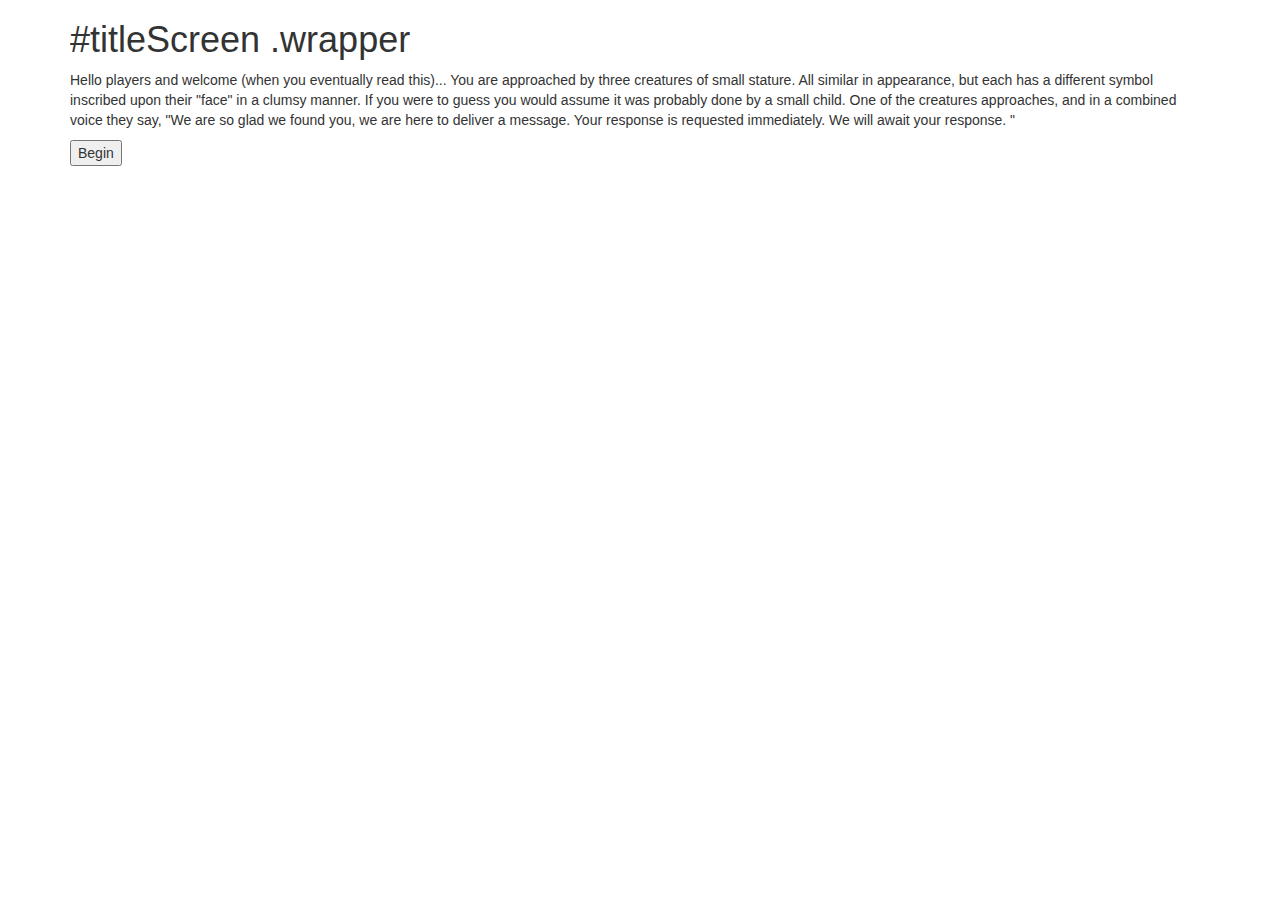
<file: index.html>
<!DOCTYPE html>
<html lang="en" dir="ltr">
  <head>
    <link rel="stylesheet" href="css/bootstrap.css">
    <link rel="stylesheet" href="css/styles.css">
    <script src = "js/jquery-3.3.1.js"></script>
    <script src = "descriptions/descriptions.js"></script>
    <script src = "js/game.js"></script>
    <script src = "js/items.js"></script>
    <script src =  "js/monsters.js"></script>
    <script src = "js/maps.js"></script>
    <script src = "js/players.js"></script>
    <script src = "js/scripts.js"></script>
    <meta charset="utf-8">
    <title></title>
  </head>
  <body>
    <div id = "titleScreen" class = "container wrapper">
  <h1>#titleScreen .wrapper</h1>
  <p>Hello players and welcome (when you eventually read this)... You are approached by three creatures of small stature. All similar in appearance, but each has a different symbol inscribed upon their "face" in a clumsy manner. If you were to guess you would assume it was probably done by a small child. One of the creatures approaches, and in a combined voice they say, "We are so glad we found you, we are here to deliver a message. Your response is requested immediately. We will await your response. "</p>
  <button id = "startGame">Begin</button>
</div>
<div id = "preGameScreen" class = "container wrapper">
<h1>#preGameScreen .wrapper</h1>
<p>Dear Travelers of Great Renown,<br>
  My name is Sir Jerroth of Stone Lake Keep, first officer to the Lady Hillinder of Stone Lake Keep. It is in these dire circumstances that I request your help. The Lady has been taken captive, and I stand accused of this horrible deed. I honorably await my trial, for I know that I remain innocent, but while I sit here waiting for judgement to fall, Lady Hillinder is taken farther from the safety of the keep.<br><br>
  Please dear travelers, if you are the ones from the great tales, only you can help get her back. The Lady's captors were fleet of foot, but they seem to be slow of wit. Before I was detained I had enough time to write this message and hopefully leave a clue that could lead you to where she is being kept. Unfortunatley I did not have time to analyze the object in question, but if you are as great as the stories imply, it should be but a simple task.<br><br>
  Again I implore you brave travelers, find the Lady Hillinder and rescue her from this great peril.<br><br>
  Regards,<br>
  Sir Jerroth</p>
  <form id = "nameForm">
    <input id = "userName" placeholder = "#nameForm">
    <button type = "submit" class = "btn btn-info" id = "submitName">Submit</button>
  </form>
</div>
<div id = "gameScreen" class = "container wrapper">
    <div class = "row">
      <div class = "col-md-2 well" id = "mainDisplay">
        <div id = "statsDisplay">
          <div id = "name"><span id = "showName"></span></div>
          <p id = "hitPoints">Hitpoints: <span id = "showHitPoints"></span></p>
          <p id = "strength">Strength: <span id = "showStrength"></span></p>
          <p id = "dexterity">Dexterity: <span id = "showDexterity"></span></p>
          <p id = "intelligence">Intelligence: <span id = "showIntelligence"></span></p>
          <p id = "swordsmanship">Swordsmanship: <span id = "showSwordsmanship"></span></p>
          <p id = "tactics">Tactics: <span id = "showTactics"></span></p>
          <p id = "hiding">Hiding: <span id = "showHiding"></span></p>
          <p id = "locationName">Location: <span id = "showLocationName"></span></p>
        </div>
      </div>
      <div class = "col-md-5 well">
        <div id = "fightDisplay">
          <p>HP: <span id = "HP"></span><span id = "missingHP"></span></p>
          <p>Weapon: <span id = "displayWeapon"></span></p>

        </div>
      </div>
      <div class ="col-md-3 well">
        <div id = "fightLog">
        </div>
      </div>
      <div class = "col-md-2 well">
        <div id = "monsters">
        </div>
        <div id = "items">
        </div>
      </div>
    </div>
    <div class = "row">
      <div class = "col-md-5 well">
        <div id = "artDisplayBox">
        </div>
      </div>
      <div class = "col-md-5 well">
        <div id = "climb">
          <button id = "disarmButton" class = "btn btn-danger">Disarm <span class = "weaponName"></span></button>
          <button id = "armButton" class = "btn btn-info">Arm <span class = "weaponName"></span></button>
          <button id = "getButton" class = "btn btn-info">Get <span class = "getButtonFiller"></span></p>
          <button id = "fleeButton" class = "btn btn-warning">Flee</button>
          <button id = "fightButton" class = "btn btn-danger">Fight</button>
          <button id = "climbDownButton" class = "btn btn-info moveButton">Climb Down</button>
          <button id = "climbUpButton" class = "btn btn-success moveButton">Climb Up</button>
        </div>
      </div>
    <div class = "col-md-2 well" id = "locationDisplayBox">
      <div id = "locationDisplay">
        <span id = "location"></span>
      </div>
    </div>
  </div>
  <div class = "row">
    <div class = "col-md-10">
      <form id = "userInputForm">
        <input id = "userInput" class = "form-control">
      </form>
    </div>
    <div class = "col-md-2" id = "buttonDisplayBox">
      <div id = "buttons">
        <button id = "backButton" class = "btn btn-info moveButton">Back</button>
        <button id = "forwardButton" class = "btn btn-success moveButton">Forward</button>
      </div>
    </div>
  </div>
</div>

  <div id = "deathScreen" class = "wrapper">
    <h1>You are dead.</h1>
    <a href = "index.html"><h3>Start over.</h3></a>
  </div>


  </body>
</html>
</file>
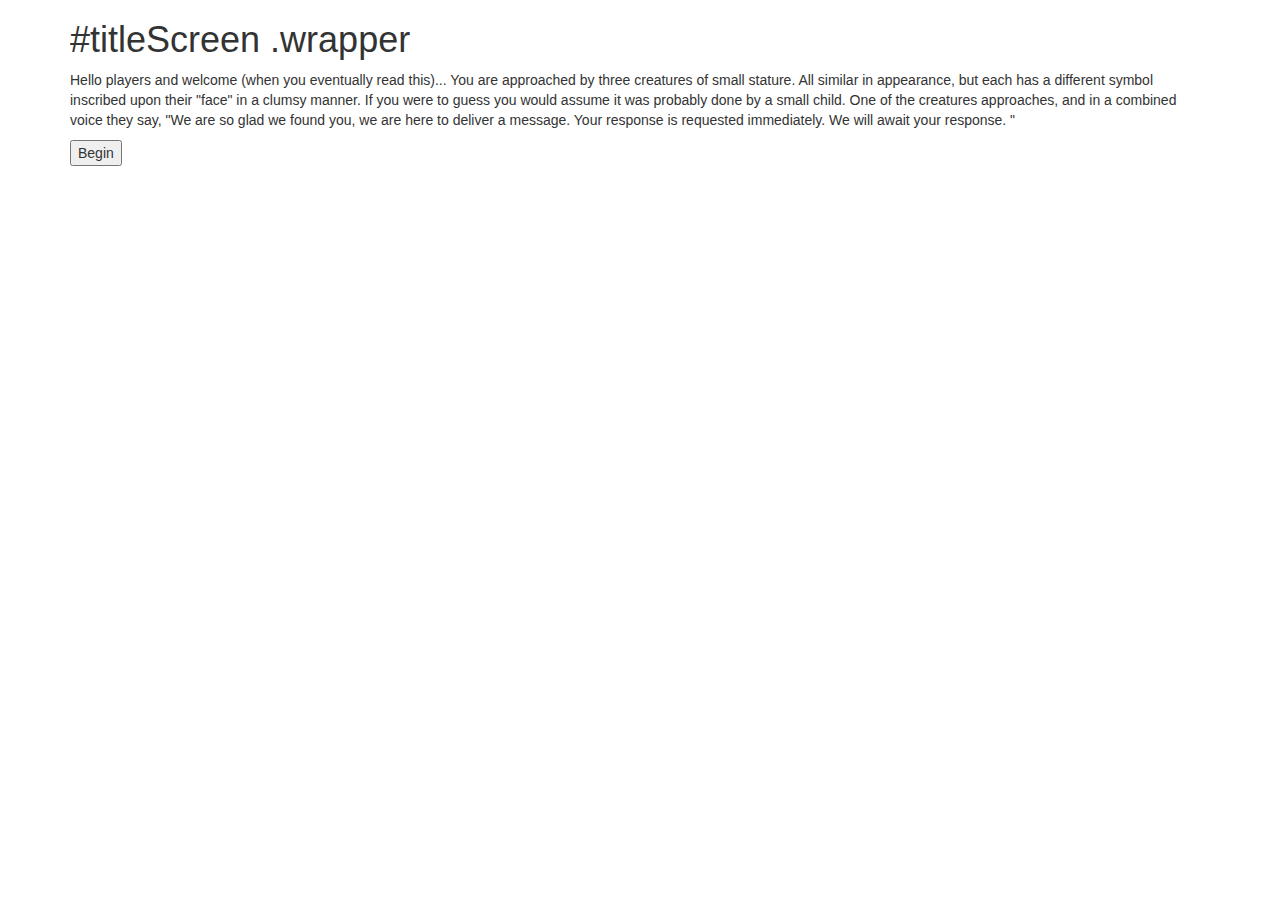
<file: index 2.html>
<!DOCTYPE html>
<html lang="en" dir="ltr">
  <head>
    <link rel="stylesheet" href="css/bootstrap.css">
    <link rel="stylesheet" href="css/styles.css">
    <script src = "js/jquery-3.3.1.js"></script>
    <script src="descriptions/descriptions.js"type="text/javascript"></script>
    <script src = "js/game.js"></script>
    <script src = "js/items.js"></script>
    <script src =  "js/monsters.js"></script>
    <script src = "js/maps.js"></script>
    <script src = "js/players.js"></script>
    <script src = "js/scripts.js"></script>
    <meta charset="utf-8">
    <title></title>
  </head>
  <body>
    <div id = "titleScreen" class = "container wrapper">
  <h1>#titleScreen .wrapper</h1>
  <p>Hello players and welcome (when you eventually read this)... You are approached by three creatures of small stature. All similar in appearance, but each has a different symbol inscribed upon their "face" in a clumsy manner. If you were to guess you would assume it was probably done by a small child. One of the creatures approaches, and in a combined voice they say, "We are so glad we found you, we are here to deliver a message. Your response is requested immediately. We will await your response. "</p>
  <button id = "startGame">Begin</button>
</div>
<div id = "preGameScreen" class = "container wrapper">
<h1>#preGameScreen .wrapper</h1>
<p>Dear Travelers of Great Renown,<br>
  My name is Sir Jerroth of Stone Lake Keep, first officer to the Lady Hillinder of Stone Lake Keep. It is in these dire circumstances that I request your help. The Lady has been taken captive, and I stand accused of this horrible deed. I honorably await my trial, for I know that I remain innocent, but while I sit here waiting for judgement to fall, Lady Hillinder is taken farther from the safety of the keep.<br><br>
  Please dear travelers, if you are the ones from the great tales, only you can help get her back. The Lady's captors were fleet of foot, but they seem to be slow of wit. Before I was detained I had enough time to write this message and hopefully leave a clue that could lead you to where she is being kept. Unfortunatley I did not have time to analyze the object in question, but if you are as great as the stories imply, it should be but a simple task.<br><br>
  Again I implore you brave travelers, find the Lady Hillinder and rescue her from this great peril.<br><br>
  Regards,<br>
  Sir Jerroth</p>
  <form id = "nameForm">
    <input id = "userName" placeholder = "#nameForm">
    <button type = "submit" class = "btn btn-info" id = "submitName">Submit</button>
  </form>
</div>
<div id = "gameScreen" class = "container wrapper">
    <div class = "row">
      <div class = "col-md-2 well" id = "mainDisplay">
        <div id = "statsDisplay">
          <div id = "name"><span id = "showName"></span></div>
          <p id = "hitPoints">Hitpoints: <span id = "showHitPoints"></span></p>
          <p id = "strength">Strength: <span id = "showStrength"></span></p>
          <p id = "dexterity">Dexterity: <span id = "showDexterity"></span></p>
          <p id = "intelligence">Intelligence: <span id = "showIntelligence"></span></p>
          <p id = "swordsmanship">Swordsmanship: <span id = "showSwordsmanship"></span></p>
          <p id = "tactics">Tactics: <span id = "showTactics"></span></..p>
          <p id = "hiding">Hiding: <span id = "showHiding"></span></p>
          <p id = "locationName">Location: <span id = "showLocationName"></span></p>
        </div>
      </div>
      <div class = "col-md-5 well">
        <div id = "fightDisplay">
          <p>HP: <span id = "HP"></span><span id = "missingHP"></span></p>
          <p>Weapon: <span id = "displayWeapon"></span></p>

        </div>
      </div>
      <div class ="col-md-3 well">
        <div id = "fightLog">
        </div>
      </div>
      <div class = "col-md-2 well">
        <div id = "monsters">
        </div>
        <div id = "items">
        </div>
      </div>
    </div>
    <div class = "row">
      <div class = "col-md-5 well">
        <div id = "artDisplayBox">
        </div>
      </div>
      <div class = "col-md-5 well">
        <div id = "climb">
          <button id = "restButton" class = "btn btn-info">Rest</button>
          <button id = "useButton" class = "btn btn-info">Use <span id = "itemName"></span></button>
          <button id = "talkButton" class = "btn btn-info">Talk</button>
          <button id = "yesButton" class = "btn btn-info">Yes</button>
          <button id = "noButton" class = "btn btn-info">No</button>
          <button id = "giveButton" class = "btn btn-info">Give</button>
          <button id = "disarmButton" class = "btn btn-info">Disarm <span id = "disarmName"></span></button>
          <button id = "armButton" class = "btn btn-info">Arm <span id = "weaponName"></span></button>
          <button id = "getButton" class = "btn btn-info">Get <span id = "getItemName"></span></button>
          <button id = "fleeButton" class = "btn btn-warning">Flee</button>
          <button id = "fightButton" class = "btn btn-danger">Fight</button>
          <button id = "climbDownButton" class = "btn btn-info moveButton">Climb Down</button>
          <button id = "climbUpButton" class = "btn btn-success moveButton">Climb Up</button>
        </div>
      </div>
    <div class = "col-md-2 well" id = "locationDisplayBox">
      <div id = "locationDisplay">
        <span id = "location"></span>
      </div>
    </div>
  </div>
  <div class = "row">
    <div class = "col-md-10">
      <form id = "userInputForm">
        <input id = "userInput" class = "form-control">
      </form>
    </div>
    <div class = "col-md-2" id = "buttonDisplayBox">
      <div id = "buttons">
        <button id = "backButton" class = "btn btn-info moveButton">Back</button>
        <button id = "forwardButton" class = "btn btn-success moveButton">Forward</button>
      </div>
    </div>
  </div>
</div>

  <div id = "deathScreen" class = "wrapper">
    <h1>You are dead.</h1>
    <a href = "index.html"><h3>Start over.</h3></a>
  </div>


  </body>
</html>
</file>
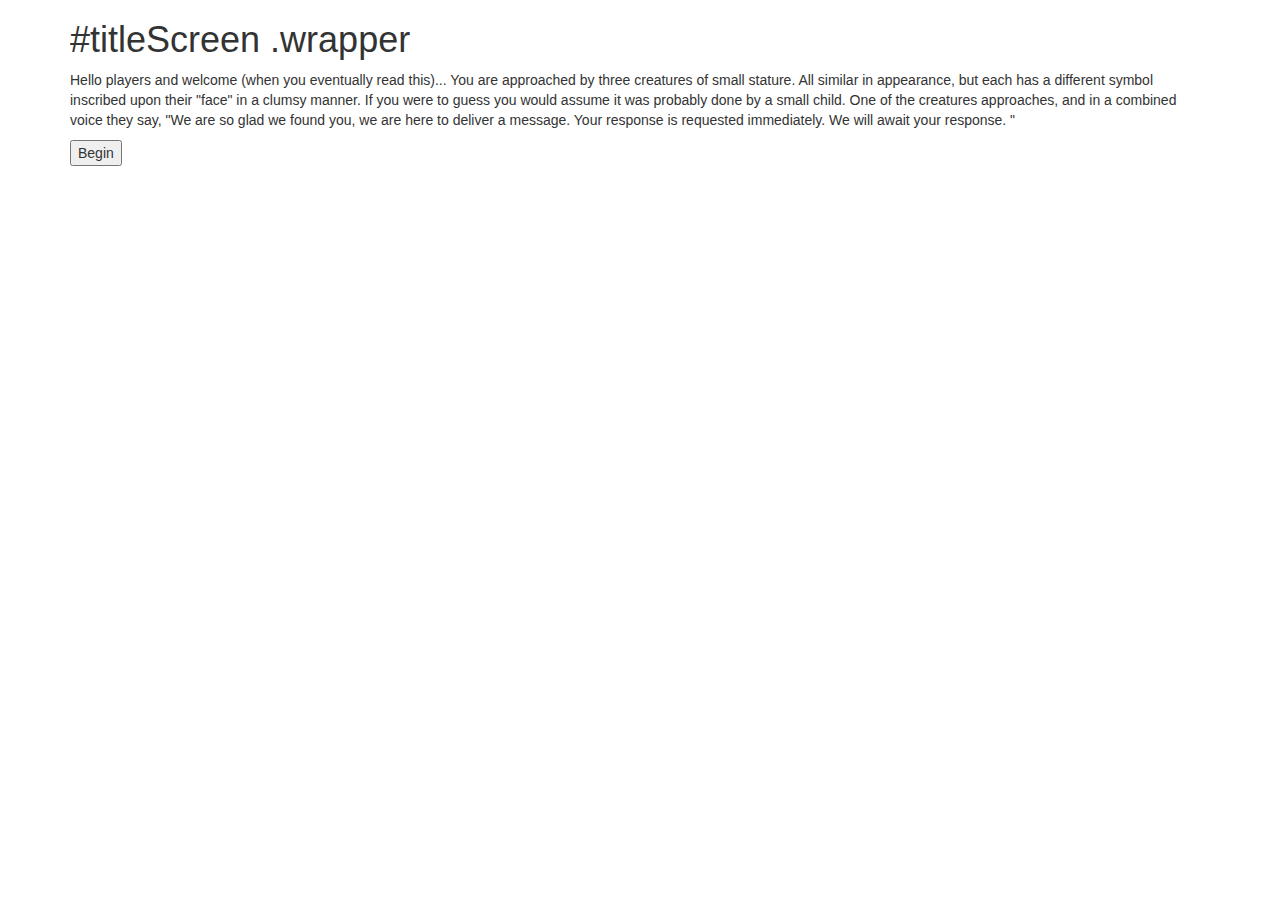
<file: index2.html>
<!DOCTYPE html>
<html lang="en" dir="ltr">
  <head>
    <link rel="stylesheet" href="css/bootstrap.css">
    <link rel="stylesheet" href="css/styles.css">
    <script src = "js/jquery-3.3.1.js"></script>
    <script src="descriptions/descriptions.js"type="text/javascript"></script>
    <script src = "js/game.js"></script>
    <script src = "js/items.js"></script>
    <script src =  "js/monsters.js"></script>
    <script src = "js/maps.js"></script>
    <script src = "js/players.js"></script>
    <script src = "js/scripts.js"></script>
    <meta charset="utf-8">
    <title></title>
  </head>
  <body>
    <div id = "titleScreen" class = "container wrapper">
  <h1>#titleScreen .wrapper</h1>
  <p>Hello players and welcome (when you eventually read this)... You are approached by three creatures of small stature. All similar in appearance, but each has a different symbol inscribed upon their "face" in a clumsy manner. If you were to guess you would assume it was probably done by a small child. One of the creatures approaches, and in a combined voice they say, "We are so glad we found you, we are here to deliver a message. Your response is requested immediately. We will await your response. "</p>
  <button id = "startGame">Begin</button>
</div>
<div id = "preGameScreen" class = "container wrapper">
<h1>#preGameScreen .wrapper</h1>
<p>Dear Travelers of Great Renown,<br>
  My name is Sir Jerroth of Stone Lake Keep, first officer to the Lady Hillinder of Stone Lake Keep. It is in these dire circumstances that I request your help. The Lady has been taken captive, and I stand accused of this horrible deed. I honorably await my trial, for I know that I remain innocent, but while I sit here waiting for judgement to fall, Lady Hillinder is taken farther from the safety of the keep.<br><br>
  Please dear travelers, if you are the ones from the great tales, only you can help get her back. The Lady's captors were fleet of foot, but they seem to be slow of wit. Before I was detained I had enough time to write this message and hopefully leave a clue that could lead you to where she is being kept. Unfortunatley I did not have time to analyze the object in question, but if you are as great as the stories imply, it should be but a simple task.<br><br>
  Again I implore you brave travelers, find the Lady Hillinder and rescue her from this great peril.<br><br>
  Regards,<br>
  Sir Jerroth</p>
  <form id = "nameForm">
    <input id = "userName" placeholder = "#nameForm">
    <button type = "submit" class = "btn btn-info" id = "submitName">Submit</button>
  </form>
</div>
<div id = "gameScreen" class = "container wrapper">
    <div class = "row">
      <div class = "col-md-2 well" id = "mainDisplay">
        <div id = "statsDisplay">
          <div id = "name"><span id = "showName"></span></div>
          <p id = "hitPoints">Hitpoints: <span id = "showHitPoints"></span></p>
          <p id = "strength">Strength: <span id = "showStrength"></span></p>
          <p id = "dexterity">Dexterity: <span id = "showDexterity"></span></p>
          <p id = "intelligence">Intelligence: <span id = "showIntelligence"></span></p>
          <p id = "swordsmanship">Swordsmanship: <span id = "showSwordsmanship"></span></p>
          <p id = "tactics">Tactics: <span id = "showTactics"></span></..p>
          <p id = "hiding">Hiding: <span id = "showHiding"></span></p>
          <p id = "locationName">Location: <span id = "showLocationName"></span></p>
        </div>
      </div>
      <div class = "col-md-5 well">
        <div id = "fightDisplay">
          <p>HP: <span id = "HP"></span><span id = "missingHP"></span></p>
          <p>Weapon: <span id = "displayWeapon"></span></p>

        </div>
      </div>
      <div class ="col-md-3 well">
        <div id = "fightLog">
        </div>
      </div>
      <div class = "col-md-2 well">
        <div id = "monsters">
        </div>
        <div id = "items">
        </div>
      </div>
    </div>
    <div class = "row">
      <div class = "col-md-5 well">
        <div id = "artDisplayBox">
        </div>
      </div>
      <div class = "col-md-5 well">
        <div id = "climb">
          <button id = "restButton" class = "btn btn-info">Rest</button>
          <button id = "useButton" class = "btn btn-info">Use <span id = "itemName"></span></button>
          <button id = "talkButton" class = "btn btn-info">Talk</button>
          <button id = "yesButton" class = "btn btn-info">Yes</button>
          <button id = "noButton" class = "btn btn-info">No</button>
          <button id = "giveButton" class = "btn btn-info">Give</button>
          <button id = "disarmButton" class = "btn btn-info">Disarm <span id = "disarmName"></span></button>
          <button id = "armButton" class = "btn btn-info">Arm <span id = "weaponName"></span></button>
          <button id = "getButton" class = "btn btn-info">Get <span id = "getItemName"></span></button>
          <button id = "fleeButton" class = "btn btn-warning">Flee</button>
          <button id = "fightButton" class = "btn btn-danger">Fight</button>
          <button id = "climbDownButton" class = "btn btn-info moveButton">Climb Down</button>
          <button id = "climbUpButton" class = "btn btn-success moveButton">Climb Up</button>
        </div>
      </div>
    <div class = "col-md-2 well" id = "locationDisplayBox">
      <div id = "locationDisplay">
        <span id = "location"></span>
      </div>
    </div>
  </div>
  <div class = "row">
    <div class = "col-md-10">
      <form id = "userInputForm">
        <input id = "userInput" class = "form-control">
      </form>
    </div>
    <div class = "col-md-2" id = "buttonDisplayBox">
      <div id = "buttons">
        <button id = "backButton" class = "btn btn-info moveButton">Back</button>
        <button id = "forwardButton" class = "btn btn-success moveButton">Forward</button>
      </div>
    </div>
  </div>
</div>

  <div id = "deathScreen" class = "wrapper">
    <h1>You are dead.</h1>
    <a href = "index2.html"><h3>Start over.</h3></a>
  </div>


  </body>
</html>
</file>
<file: css/styles.css>
.wrapper{
  display: none;
}
#locationDisplayBox{
  float: right;
}
#locationDisplay{
  padding-top: 30px;
  text-align: center;

}
#statsDisplay{
  line-height: 15px;

}
#deathScreen{
  display: none;
  background-color: black;
  color: white;
  height: 600px;
  padding-top: 240px;
  text-align: center;
}

#buttonDisplayBox{
  float: right;
}
#mainDisplayBox{

}
#fightDisplay{
}
#buttons{
  position: absolute;
  bottom: 25px;
}
#name{
  text-align: center;
  font-weight: bold;
  margin-bottom: 10px;
}
#HP{
  font-color: black;
}
#missingHP{
  opacity: .25;
}
.well{
  height: 250px;
}
.green{
  color: green;
}
.yellow{
  color: yellow;
}
.red{
  color: red;
}
</file>
